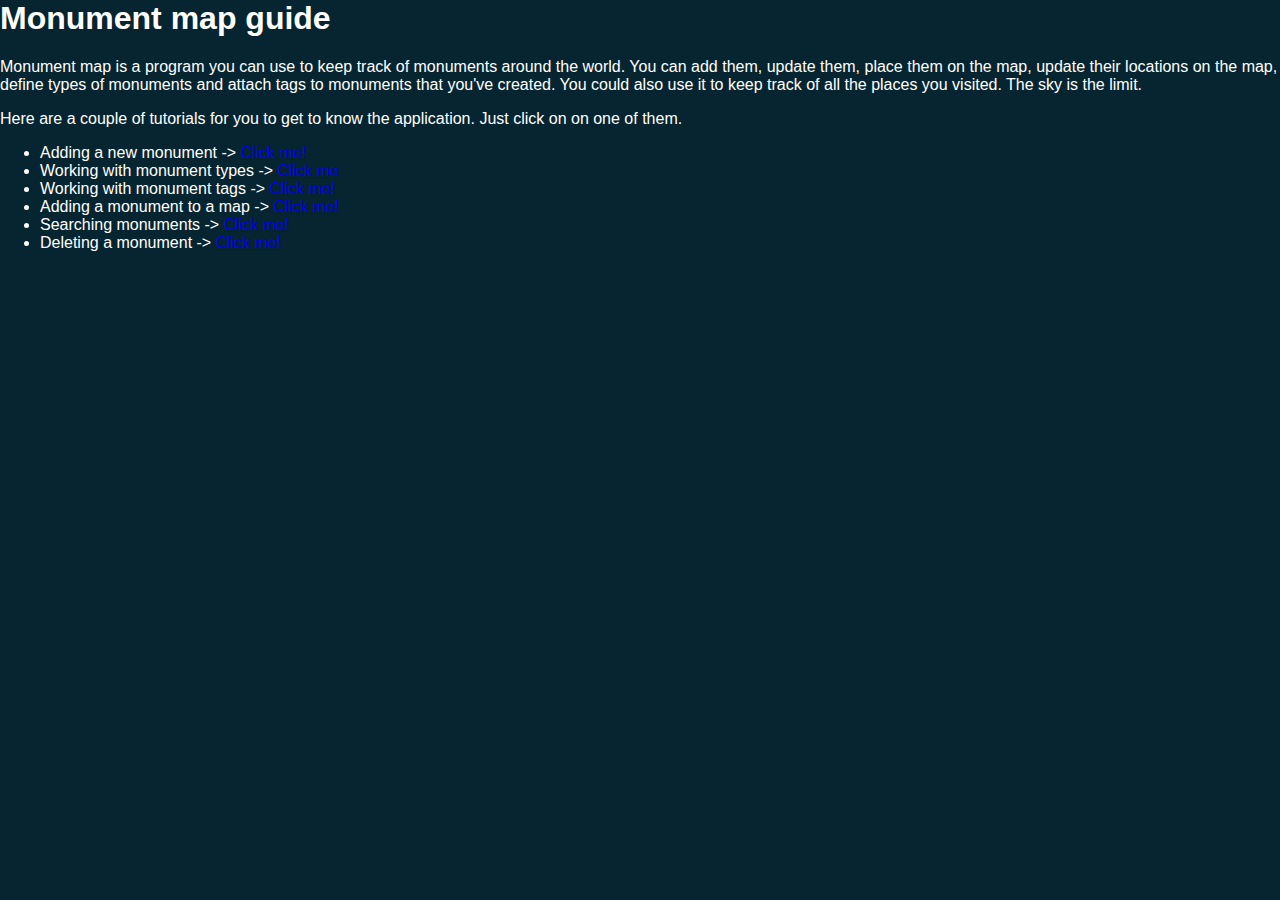
<file: MonumentMap/Help/index.htm>
﻿<!DOCTYPE HTML PUBLIC "-//W3C//DTD HTML 4.0 Transitional//EN">
<html>
    <head>
        <title>Start</title>
        <link rel="stylesheet" type="text/css" href="monumentHelp.css" />
    </head>
    <body>
        <h1>Monument map guide</h1>

        <p>
            Monument map is a program you can use to keep track of monuments around the world. You can add them, update them,
            place them on the map, update their locations on the map, define types of monuments and attach tags to monuments that
            you've created. You could also use it to keep track of all the places you visited. The sky is the limit.
        </p>

        <p>
            Here are a couple of tutorials for you to get to know the application. Just click on on one of them.
        </p>

        <ul>
            <li>
                Adding a new monument -> <a href="add-monument.html"> Click me! </a>
            </li>

            <li>
                Working with monument types -> <a href="monument-types.html"> Click me  </a>
            </li>

            <li>
                Working with monument tags -> <a href="tags.html"> Click me!  </a>
            </li>

            <li>
                Adding a monument to a map -> <a href="add-to-map.html">  Click me! </a>
            </li>

			<li> 
                Searching monuments -> <a href="searching-monuments.html">  Click me! </a>
           	</li>

            <li> 
                Deleting a monument -> <a href="delete-monument.html">  Click me! </a>
          	</li>
        </ul>


    </body>
</html>
</file>
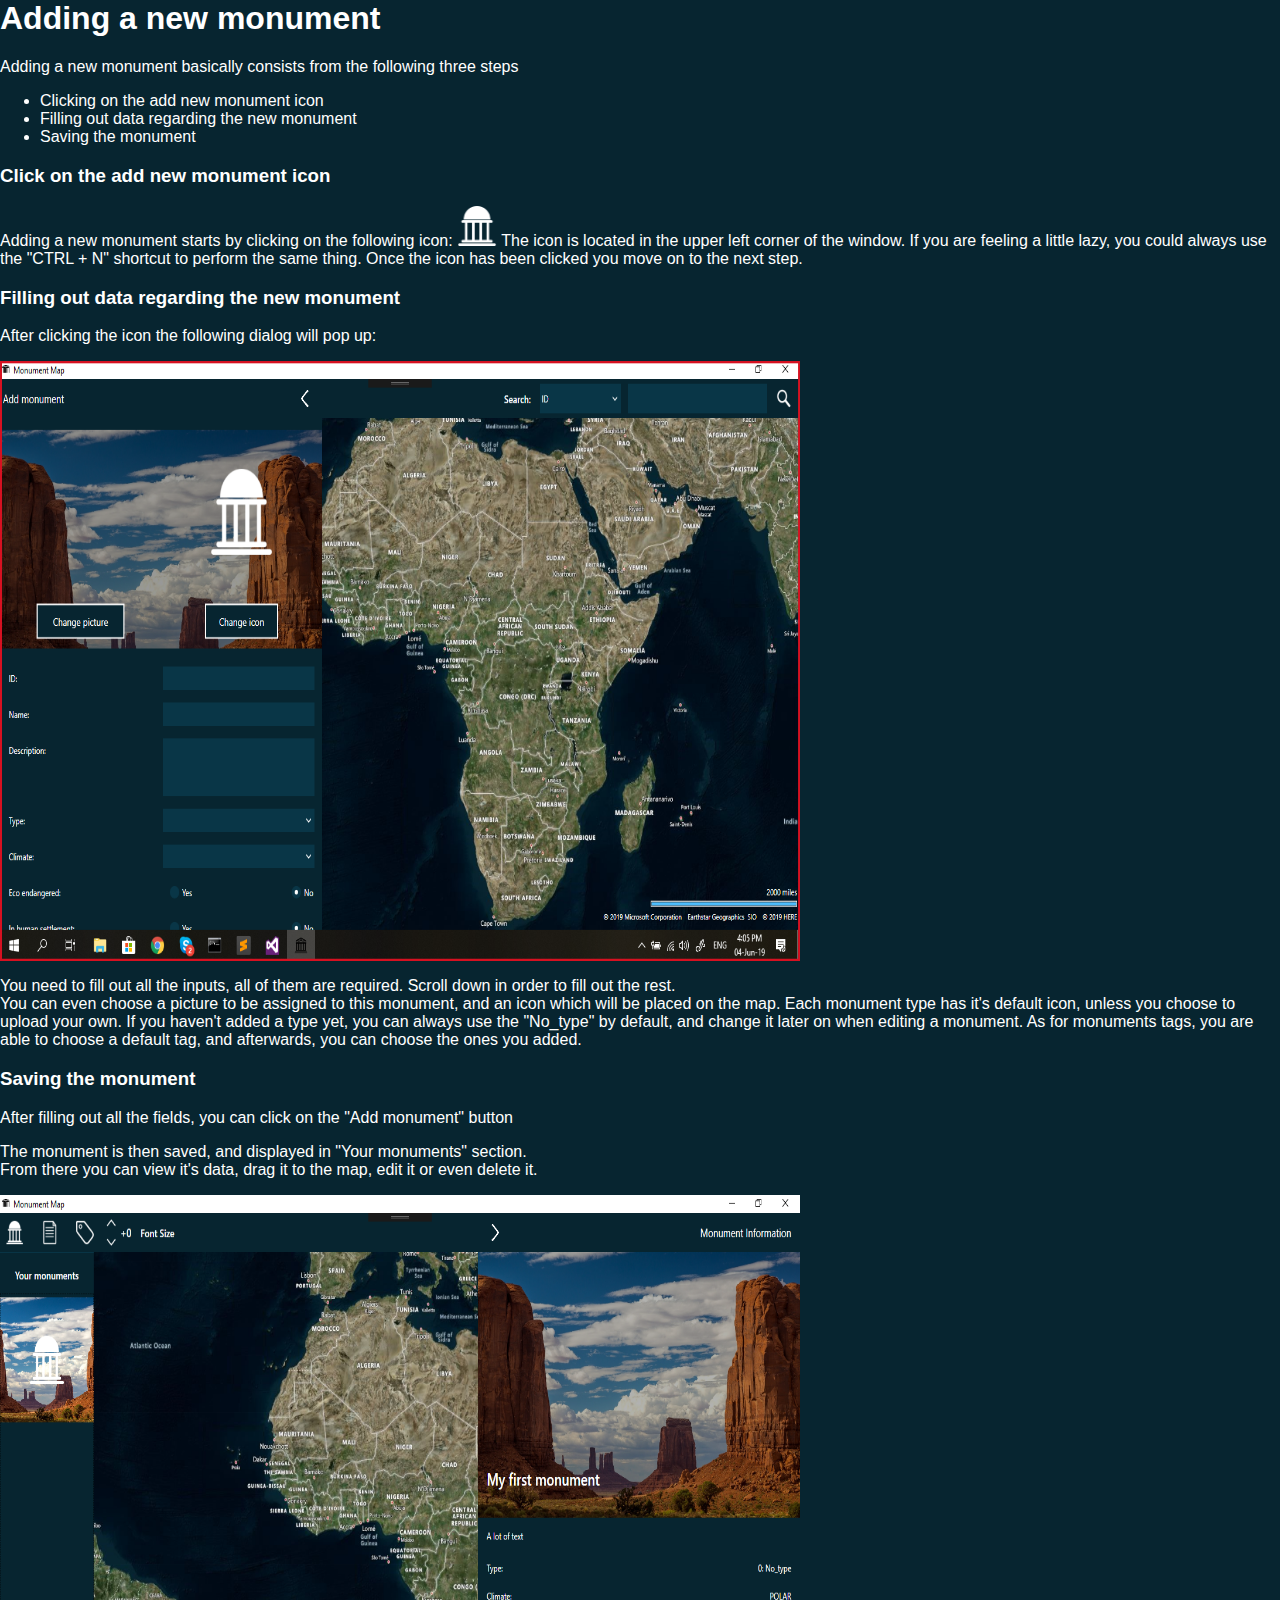
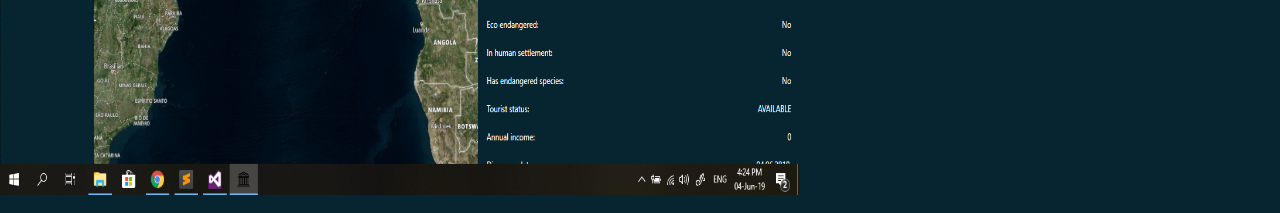
<file: MonumentMap/Help/add-monument.html>
﻿<!DOCTYPE HTML PUBLIC "-//W3C//DTD HTML 4.0 Transitional//EN">
<html>
<head>
    <title>Add monument</title>

    <link rel="stylesheet" type="text/css" href="monumentHelp.css" />
</head>
<body>

    <div id="main-div">
        <h1> Adding a new monument </h1>

        <p> Adding a new monument basically consists from the following three steps </p>

        <ul>
            <li> Clicking on the add new monument icon </li>
            <li> Filling out data regarding the new monument </li>
            <li> Saving the monument </li>
        </ul>

        <h3> Click on the add new monument icon </h3>

        <p>
            Adding a new monument starts by clicking on the following icon: <img class="add-monument-icon" src="html-data/addMonumentIcon.png"/> 
            The icon is located in the upper left corner of the window. If you are feeling a little lazy, you could always use the
             "CTRL + N" shortcut to perform the same thing.
            Once the icon has been clicked you move on to the next step.
        </p>

        <h3> Filling out data regarding the new monument </h3>

        <p> After clicking the icon the following dialog will pop up: </p>

        <img class="screenshot" src="html-data/add-monument-window.png">

        <p>
            You need to fill out all the inputs, all of them are required. Scroll down in order to fill out the rest. <br />
            You can even choose a picture to be assigned to this monument, and an icon which will be placed on the map.
            Each monument type has it's default icon, unless you choose to upload your own. If you haven't added a type yet,
            you can always use the "No_type" by default, and change it later on when editing a monument.
            As for monuments tags, you are able to choose a default tag, and afterwards, you can choose the ones you added.
        </p>


        <h3> Saving the monument </h3>

        <p> After filling out all the fields, you can click on the "Add monument" button </p>
        <p>
            The monument is then saved, and displayed in "Your monuments" section. <br>
            From there you can view it's data, drag it to the map, edit it or even delete it.
        </p>


        <img class="screenshot" src="html-data/my-monuments.png">

    </div>

    <br>
    <a class="back" href="index.htm"> BACK </a>




</body>
</html>
</file>
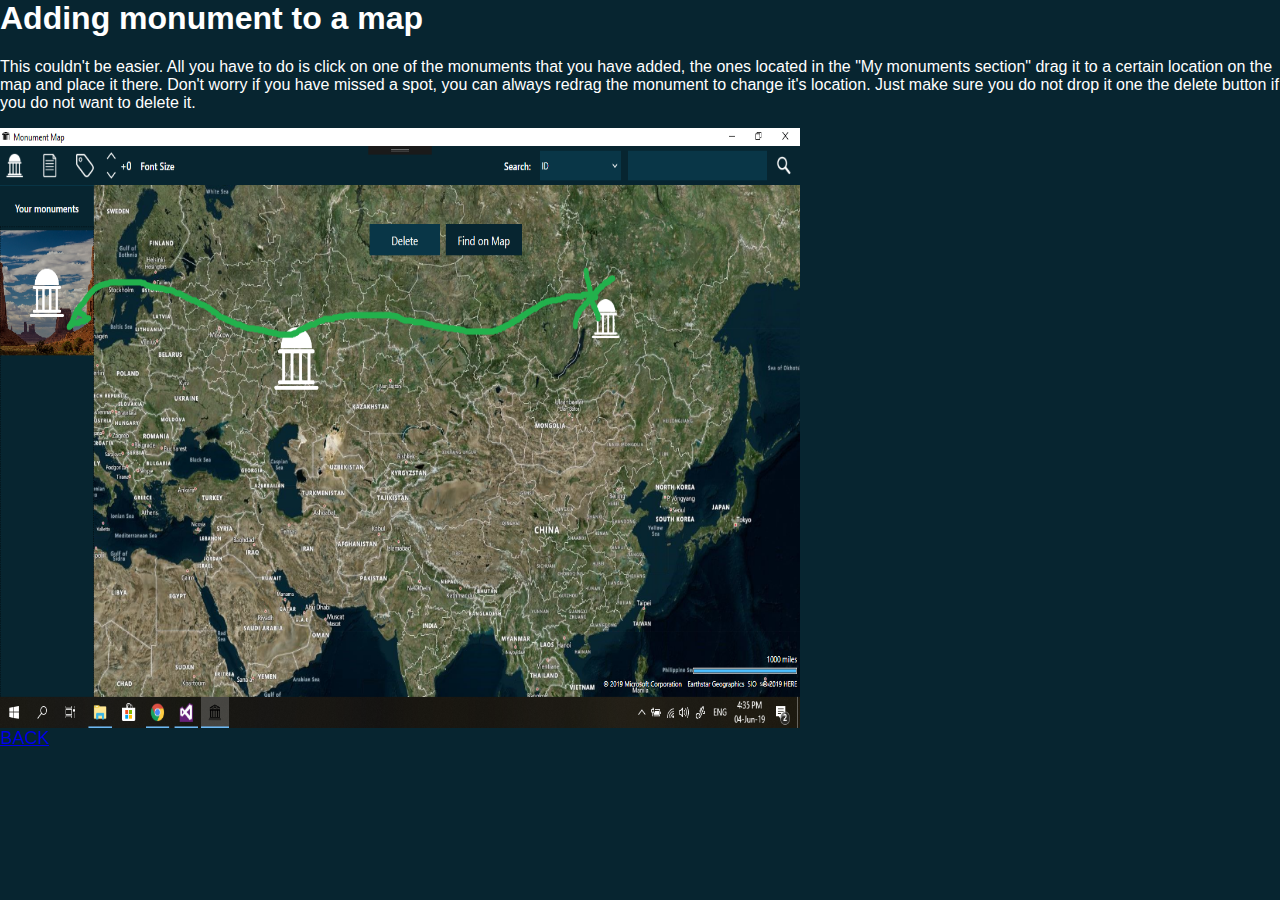
<file: MonumentMap/Help/add-to-map.html>
﻿<!DOCTYPE HTML PUBLIC "-//W3C//DTD HTML 4.0 Transitional//EN">
<html>
<head>
    <title>Add monument to map</title>

    <link rel="stylesheet" type="text/css" href="monumentHelp.css" />
</head>
<body>

    <h1> Adding monument to a map</h1>

    <p> This couldn't be easier. All you have to do is click on one of the monuments that you have added, the ones located in
        the "My monuments section" drag it to a certain location on the map and place it there. Don't worry if you have missed 
        a spot, you can always redrag the monument to change it's location. Just make sure you do not drop it one the delete button
        if you do not want to delete it.
    </p>

    <img class="screenshot" src="html-data/drag.png">

    <br />

    <a class="back" href="index.htm"> BACK </a>

</body>
</html>
</file>
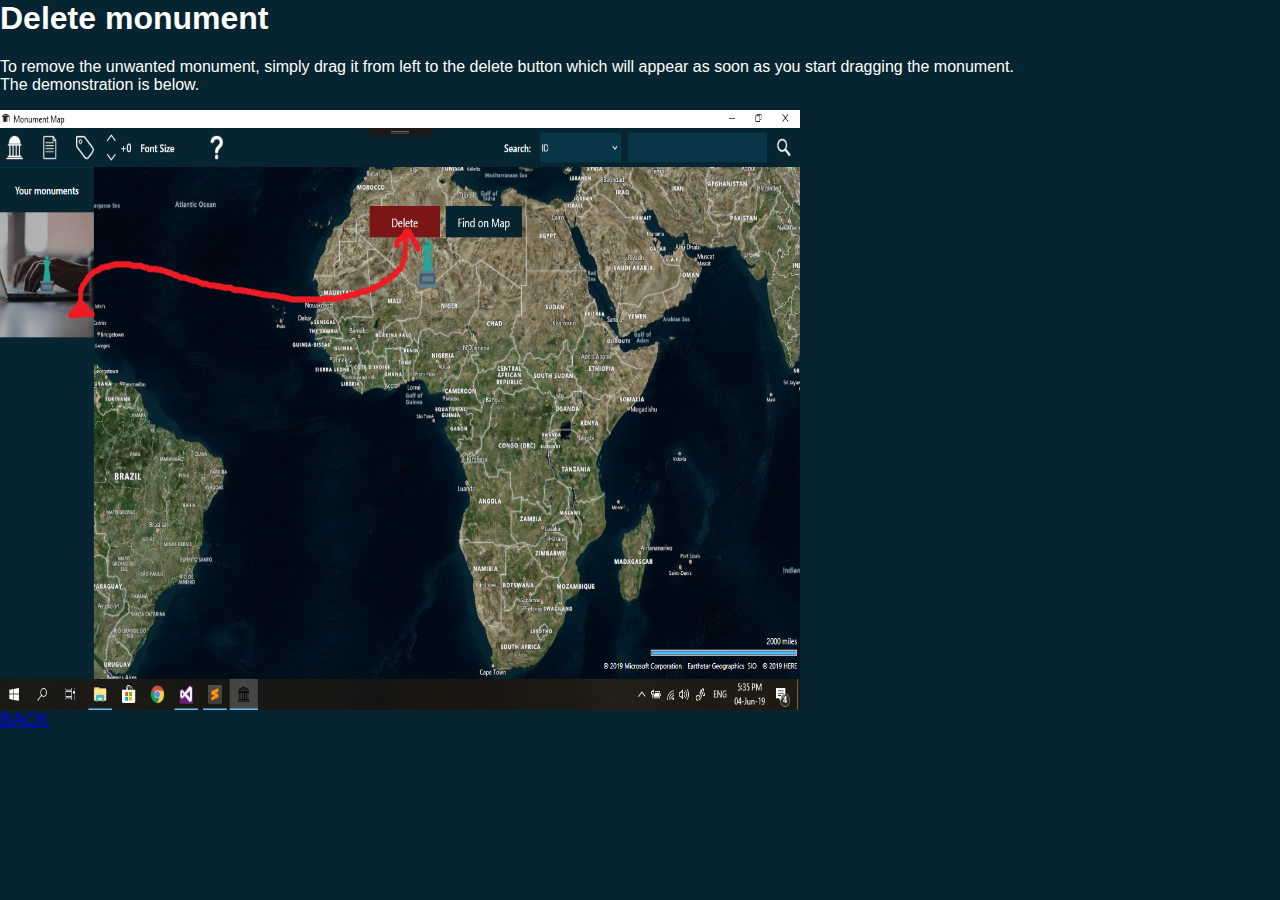
<file: MonumentMap/Help/delete-monument.html>
<!DOCTYPE HTML PUBLIC "-//W3C//DTD HTML 4.0 Transitional//EN">
<html>
    <head>
        <title>Delete monument</title>
        <link rel="stylesheet" type="text/css" href="monumentHelp.css" />
    </head>
    <body>
        <h1>Delete monument </h1>
        
        <p>
            To remove the unwanted monument, simply drag it from left to the delete button which will appear as soon as you start dragging the monument. <br />
            The demonstration is below.
        </p>


        <img class="screenshot" src="html-data/deleting.png">


        <br>
        <a class="back" href="index.htm"> BACK </a>


    </body>
</html>
</file>
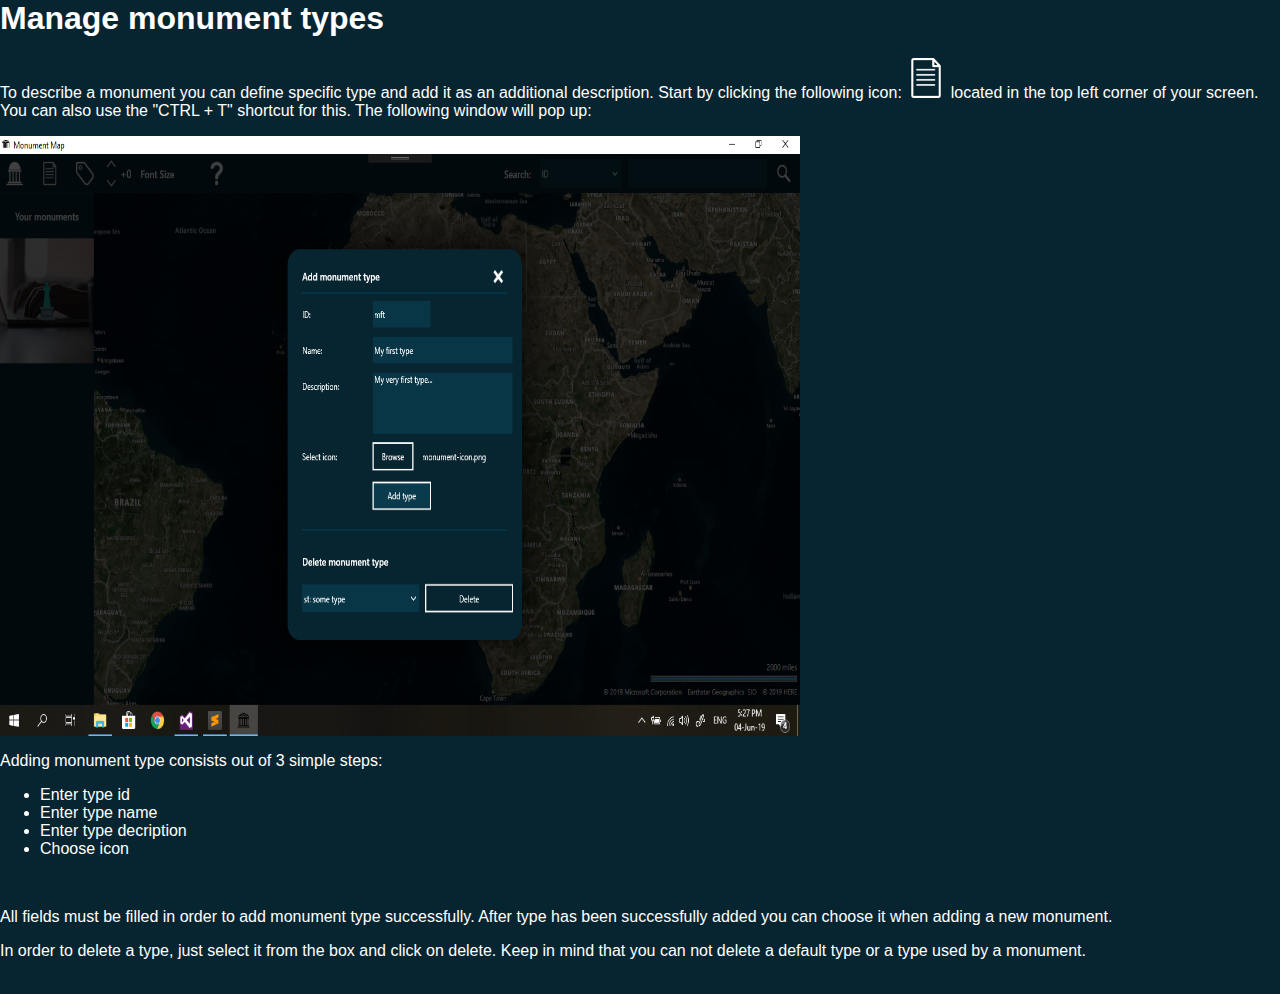
<file: MonumentMap/Help/monument-types.html>
<!DOCTYPE HTML PUBLIC "-//W3C//DTD HTML 4.0 Transitional//EN">
<html>
    <head>
        <title>Add monument type</title>
        
        <link rel="stylesheet" type="text/css" href="monumentHelp.css" />
        
    </head>
    <body>
        <h1>Manage monument types </h1>

        <p>
            To describe a monument you can define specific type and add it as an additional description. 
            Start by clicking the following icon: <img class="add-monument-icon" src="html-data/addTypeIcon.png"/> located in the top left corner 
            of your screen. You can also use the "CTRL + T" shortcut for this. The following window will pop up:
        </p>

        <img class="screenshot" src="html-data/type.png">

        <p>
            Adding monument type consists out of 3 simple steps:
        </p>
        
        <ul>
        	<li>Enter type id</li>
        	<li>Enter type name</li>
        	<li>Enter type decription</li>
        	<li>Choose icon</li>
        </ul>
        <br>
        <p>
        	All fields must be filled in order to add monument type successfully. After type has been successfully added you can choose it when adding a new monument.
        </p>

        <p> In order to delete a type, just select it from the box and click on delete. Keep in mind that you can not delete a default type or a type
            used by a monument.
        </p>

		<br>


        <a class="back" href="index.htm"> BACK </a>

    </body>
</html>
</file>
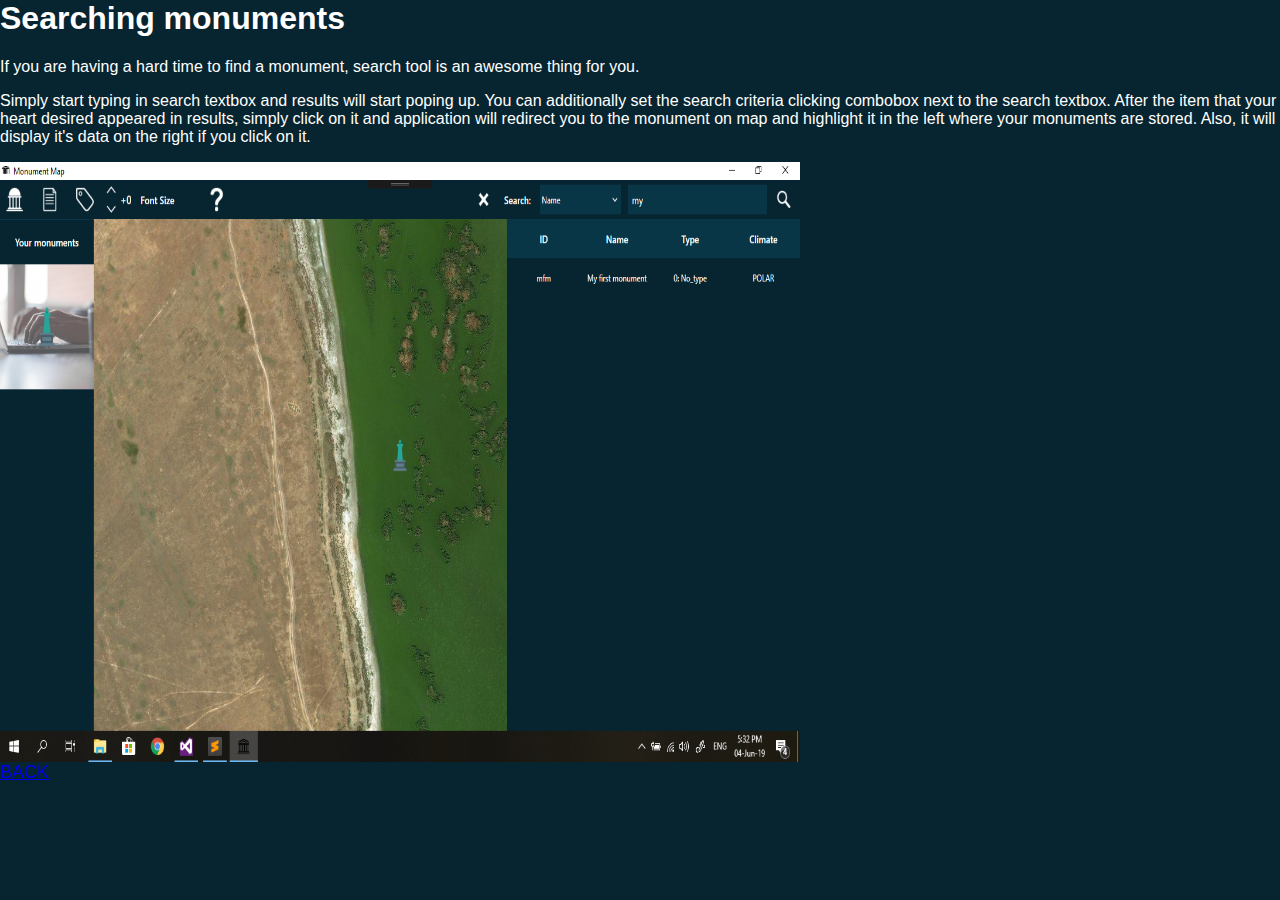
<file: MonumentMap/Help/searching-monuments.html>
<!DOCTYPE HTML PUBLIC "-//W3C//DTD HTML 4.0 Transitional//EN">
<html>
    <head>
        <title>Searching monuments</title> 
        <link rel="stylesheet" type="text/css" href="monumentHelp.css" />
    </head>
    <body>
        <h1>Searching monuments </h1>

        <p>
            If you are having a hard time to find a monument, search tool is an awesome thing for you.
        </p>

        <p>
            Simply start typing in search textbox and results will start poping up. You can additionally set the search criteria clicking combobox next to the search textbox.
             After the item that your heart desired appeared in results, simply click on it and application will redirect you to the monument on map and highlight 
             it in the left where your monuments are stored. Also, it will display it's data on the right if you click on it.
        </p>

        <img class="screenshot" src="html-data/search.png">

        <br>


        <a class="back" href="index.htm"> BACK </a>


    </body>
</html>
</file>
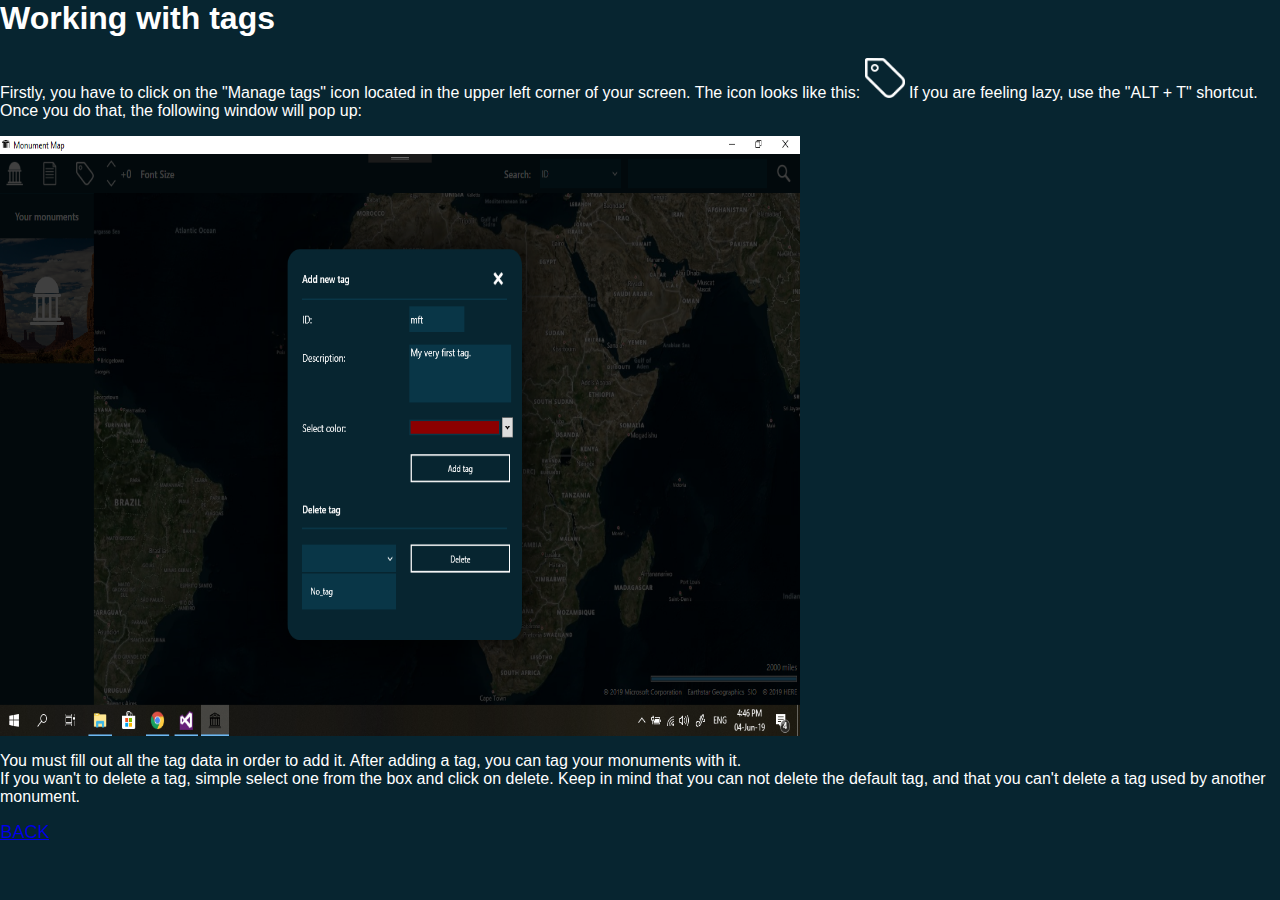
<file: MonumentMap/Help/tags.html>
﻿<!DOCTYPE HTML PUBLIC "-//W3C//DTD HTML 4.0 Transitional//EN">
<html>
<head>
    <title>Working with tags</title>

    <link rel="stylesheet" type="text/css" href="monumentHelp.css" />
</head>
<body>

    <h1> Working with tags </h1>

    <p>
        Firstly, you have to click on the "Manage tags" icon located in the upper left corner of your screen.
         The icon looks like this: <img class="add-monument-icon" src="html-data/addTagIcon.png" />  If you are feeling lazy, use the "ALT + T" shortcut.
         Once you do that, the following window will pop up:
    </p>

    <img class="screenshot" src="html-data/tag-ss.png">


    <p>
         You must fill out all the tag data in order to add it. After adding a tag, you can tag your monuments with it. <br />
         If you wan't to delete a tag, simple select one from the box and click on delete. Keep in mind that you can not delete
         the default tag, and that you can't delete a tag used by another monument.   
    </p>


    <a class="back" href="index.htm"> BACK </a>



</body>
</html>
</file>
<file: MonumentMap/Help/monumentHelp.css>
.add-monument-icon {
	height: 40px;
	width: 40px;
	display: inline-block;
}

html, body {
	margin: 0;
	background: #072530;
	overflow-y: auto;
	overflow-x: auto;
    font-family:sans-serif;
	color: white;
}

.back {
    position: fixed;
    font-size: large;
}



.screenshot {
	width: 800px;
	height: 600px;
}
</file>
